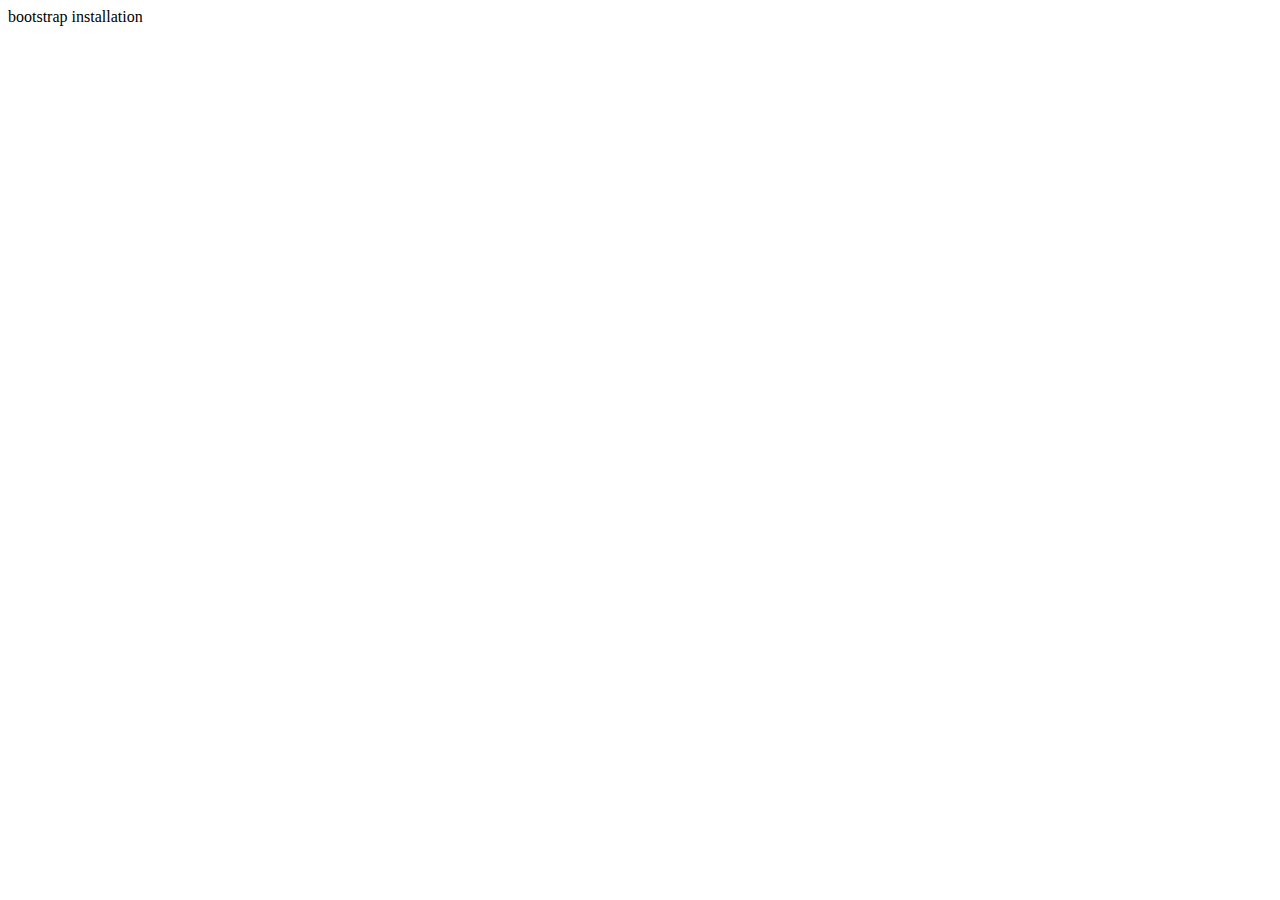
<file: Bootstrap-installation/index.html>
<html>
    <head>
        <meta charset="utf-8">
        <tittle>bootstrap installation</tittle>
        <link href="https://cdn.jsdelivr.net/npm/bootstrap@5.2.2/dist/css/bootstrap.min.css" rel="stylesheet" integrity="sha384-Zenh87qX5JnK2Jl0vWa8Ck2rdkQ2Bzep5IDxbcnCeuOxjzrPF/et3URy9Bv1WTRi" crossorigin="anonymous">
<script src="https://cdn.jsdelivr.net/npm/bootstrap@5.2.2/dist/js/bootstrap.bundle.min.js" integrity="sha384-OERcA2EqjJCMA+/3y+gxIOqMEjwtxJY7qPCqsdltbNJuaOe923+mo//f6V8Qbsw3" crossorigin="anonymous"></script>
    </head>
    <body>

    </body>
</html>
</file>
